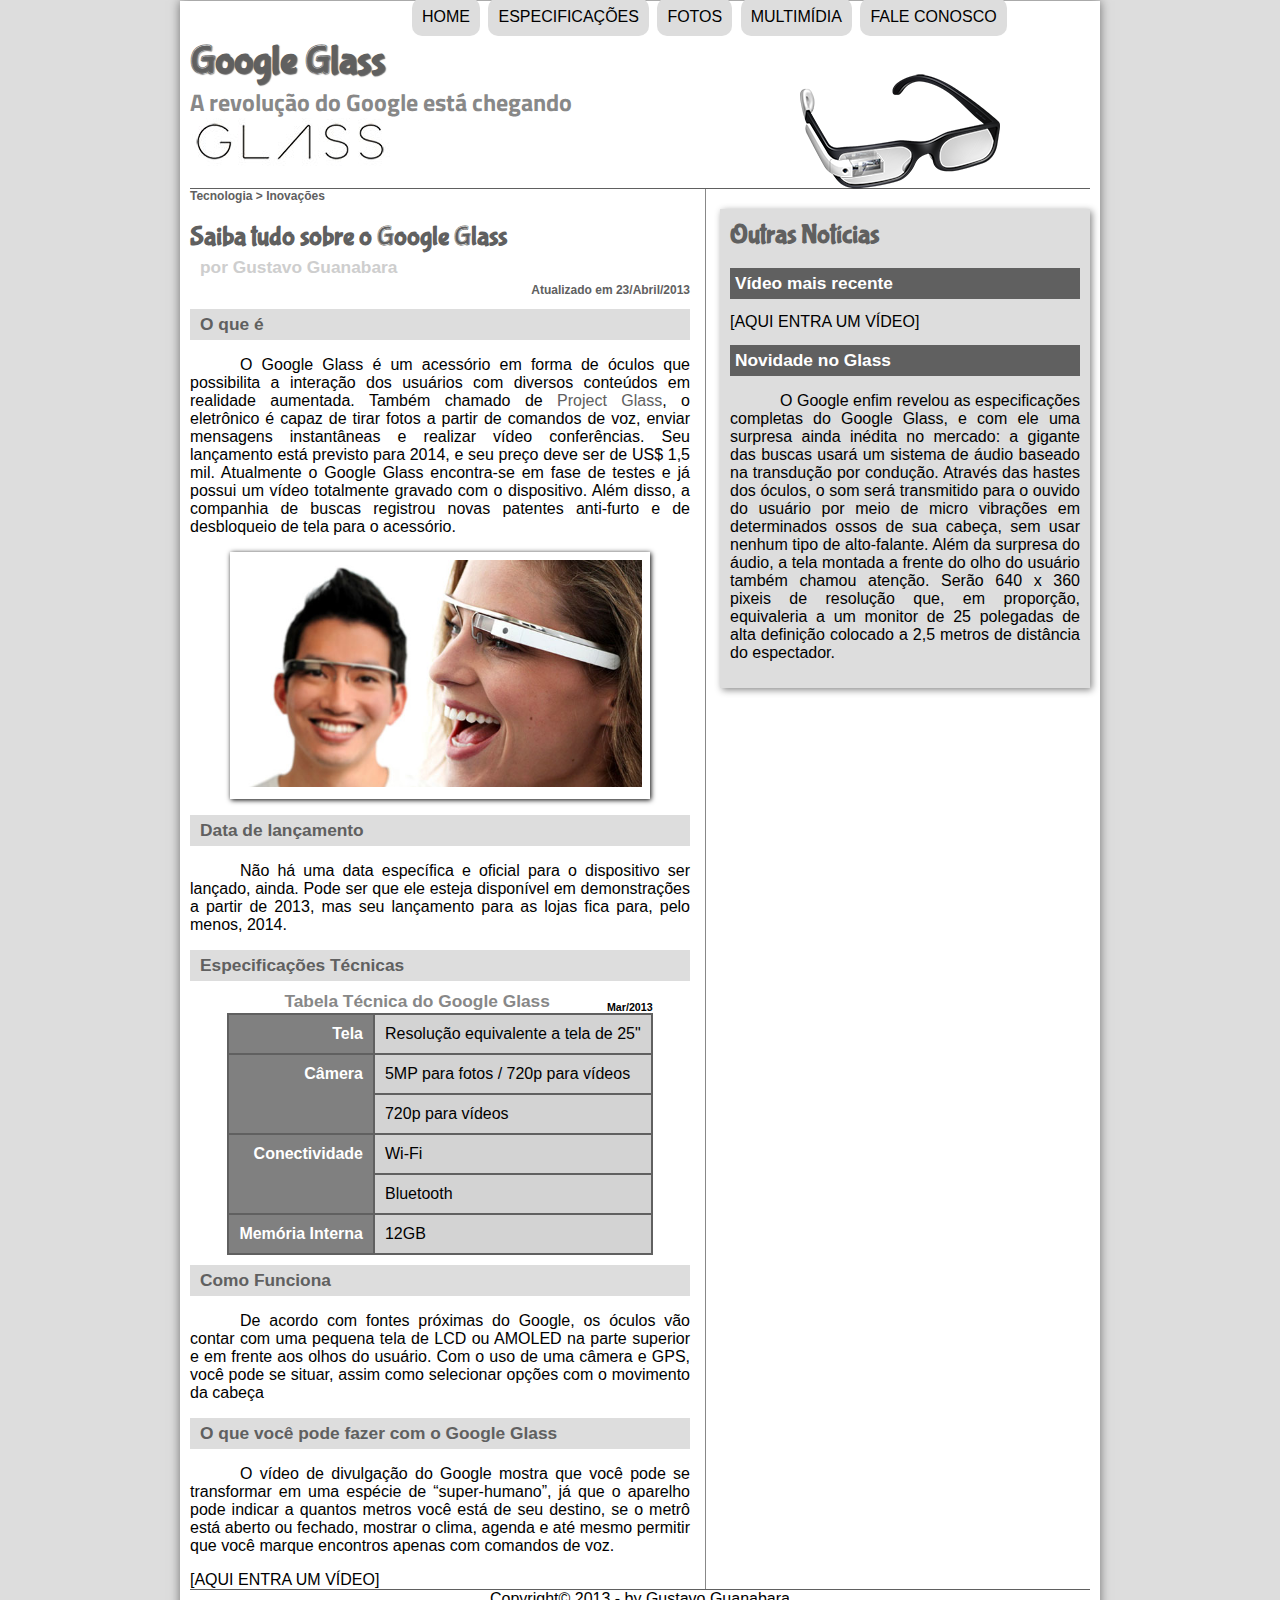
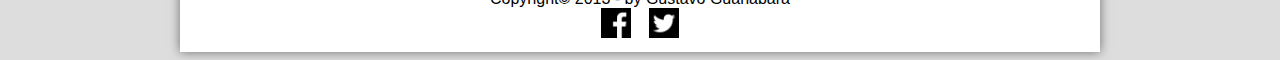
<file: index.html>
<!DOCTYPE html>
<html lang="pt-br">

<head>
    <meta charset="UTF-8">
    <meta name="viewport" content="width=device-width, initial-scale=1.0">
    <title>Tudo Sobre Google Glass</title>
    <link rel="stylesheet" href="_css/estilo.css">
</head>

<body>
    <script>
        function mudaFoto() {
            document.getElementsById("icone").src = foto;
        }
    </script>
    
    <div id="interface">

        <header id="cabeçalho">
            <hgroup>
                <h1>Google Glass</h1>
                <h2>A revolução do Google está chegando</h2>
            </hgroup>

            <img id="icone" src="_imagens/glass-oculos-preto-peq.png">
            <nav id="menu">
                <h1>Menu Principal</h1>
                <ul type="disc">
                    <li><a href="index.html">Home</a></li>
                    <li><a href="specs.html">Especificações</a></li>
                    <li><a href="fotos.html">Fotos</a></li>
                    <li><a href="multimidia.html">Multimídia</a></li>
                    <li><a href="fale-conosco.html">Fale Conosco</a></li>
                </ul>
            </nav>
        </header>

        <section id="corpo">
            <article id="noticia-principal">
                <header id="cabeçalho-artigo">
                    <hgroup>
                        <h3>Tecnologia > Inovações</h3>
                        <h1>Saiba tudo sobre o Google Glass</h1>
                        <h2>por Gustavo Guanabara</h2>
                        <h3 class="data">Atualizado em 23/Abril/2013</h3>
                    </hgroup>
                </header>

                <h2>O que é</h2>
                <p>
                    O Google Glass é um acessório em forma de óculos que possibilita a interação dos usuários com
                    diversos
                    conteúdos em realidade aumentada. Também chamado de <a href="https://www.google.com/glass/start/"
                        target="_blank">Project Glass</a>, o eletrônico é capaz de tirar fotos a
                    partir de comandos de voz, enviar mensagens instantâneas e realizar vídeo conferências. Seu
                    lançamento
                    está
                    previsto para 2014, e seu preço deve ser de US$ 1,5 mil. Atualmente o Google Glass encontra-se em
                    fase
                    de
                    testes e já possui um vídeo totalmente gravado com o dispositivo. Além disso, a companhia de buscas
                    registrou novas patentes anti-furto e de desbloqueio de tela para o acessório.
                </p>

                <figure class="foto-legenda">
                    <img src="_imagens/glass-quadro-homem-mulher.jpg">
                    <figcaption>
                        <h3>Google Glass</h3>
                        <p>Uma nova maneira de ver o mundo.</p>
                    </figcaption>
                </figure>

                <h2>Data de lançamento</h2>
                <p>
                    Não há uma data específica e oficial para o dispositivo ser lançado, ainda. Pode ser que ele esteja
                    disponível em demonstrações a partir de 2013, mas seu lançamento para as lojas fica para, pelo
                    menos,
                    2014.
                </p>

                <h2>Especificações Técnicas</h2>
                <table id="tabela-spec">
                    <caption>Tabela Técnica do Google Glass <span>Mar/2013</span></caption>

                    <tr>
                        <td class="colunaEsquerda">Tela</td>
                        <td class="colunaDireita">Resolução equivalente a tela de 25"</td>
                    </tr>
                    <tr>
                        <td rowspan="2" class="colunaEsquerda">Câmera</td>
                        <td class="colunaDireita">5MP para fotos / 720p para vídeos</td>
                    </tr>
                    <tr>
                        <td class="colunaDireita">720p para vídeos</td>
                    </tr>
                    <tr>
                        <td rowspan="2" class="colunaEsquerda">Conectividade</td>
                        <td class="colunaDireita">Wi-Fi</td>
                    </tr>
                    <tr>
                        <td class="colunaDireita">Bluetooth</td>
                    </tr>
                    <tr>
                        <td class="colunaEsquerda">Memória Interna</td>
                        <td class="colunaDireita">12GB</td>
                    </tr>
                </table>


                <h2>Como Funciona</h2>
                <p>
                    De acordo com fontes próximas do Google, os óculos vão contar com uma pequena tela de LCD ou AMOLED
                    na
                    parte
                    superior e em frente aos olhos do usuário. Com o uso de uma câmera e GPS, você pode se situar, assim
                    como
                    selecionar opções com o movimento da cabeça
                </p>

                <h2>O que você pode fazer com o Google Glass</h2>
                <p>
                    O vídeo de divulgação do Google mostra que você pode se transformar em uma espécie de
                    “super-humano”, já
                    que
                    o aparelho pode indicar a quantos metros você está de seu destino, se o metrô está aberto ou
                    fechado,
                    mostrar o clima, agenda e até mesmo permitir que você marque encontros apenas com comandos de voz.
                </p>

                [AQUI ENTRA UM VÍDEO]
            </article>
        </section>

        <aside id="lateral">
            <h1>Outras Notícias</h1>
            <h2>Vídeo mais recente</h2>

            [AQUI ENTRA UM VÍDEO]

            <h2>Novidade no Glass</h2>
            <p>
                O Google enfim revelou as especificações completas do Google Glass, e com ele uma surpresa ainda inédita
                no
                mercado: a gigante das buscas usará um sistema de áudio baseado na transdução por condução.
                Através das hastes dos óculos, o som será transmitido para o ouvido do usuário por meio de micro
                vibrações
                em determinados ossos de sua cabeça, sem usar nenhum tipo de alto-falante.

                Além da surpresa do áudio, a tela montada a frente do olho do usuário também chamou atenção.
                Serão 640 x 360 pixeis de resolução que, em proporção, equivaleria a um monitor de 25 polegadas de alta
                definição colocado a 2,5
                metros de distância do espectador.
            </p>
        </aside>

        <footer id="rodape">
            Copyright&copy; 2013 - by Gustavo Guanabara <br>
            <a href="https://www.facebook.com/groups/1520234831617060" target="_blank"><img
                    src="_imagens/facebook-footer.png" alt="facebook" width="30px" height="30px"></a> &nbsp;&nbsp;
            <a href="https://twitter.com/cursosemvideo" target="_blank"><img src="_imagens/twitter-footer.png"
                    alt="twitter" width="30px" height="30px"></a>
        </footer>
    </div>
</body>

</html>
</file>
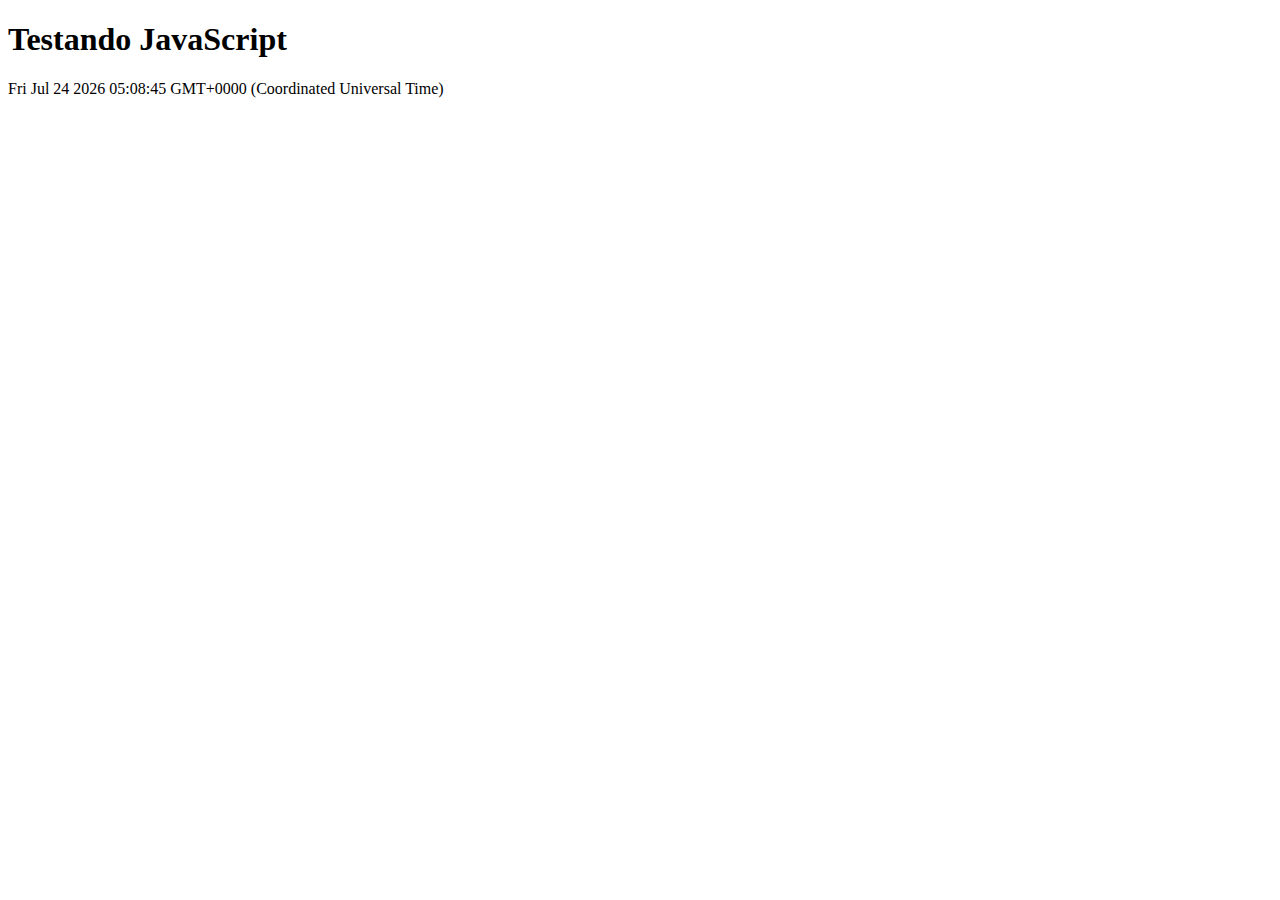
<file: teste.html>
<!DOCTYPE html>
<html lang="pt-br">
<head>
    <meta charset="UTF-8">
    <meta name="viewport" content="width=device-width, initial-scale=1.0">
    <title>Teste com JavaScript</title>
</head>
<body>
    <h1>Testando JavaScript</h1>
    
    <script>
      document.write(Date())
       
    </script>
</body>
</html>
</file>
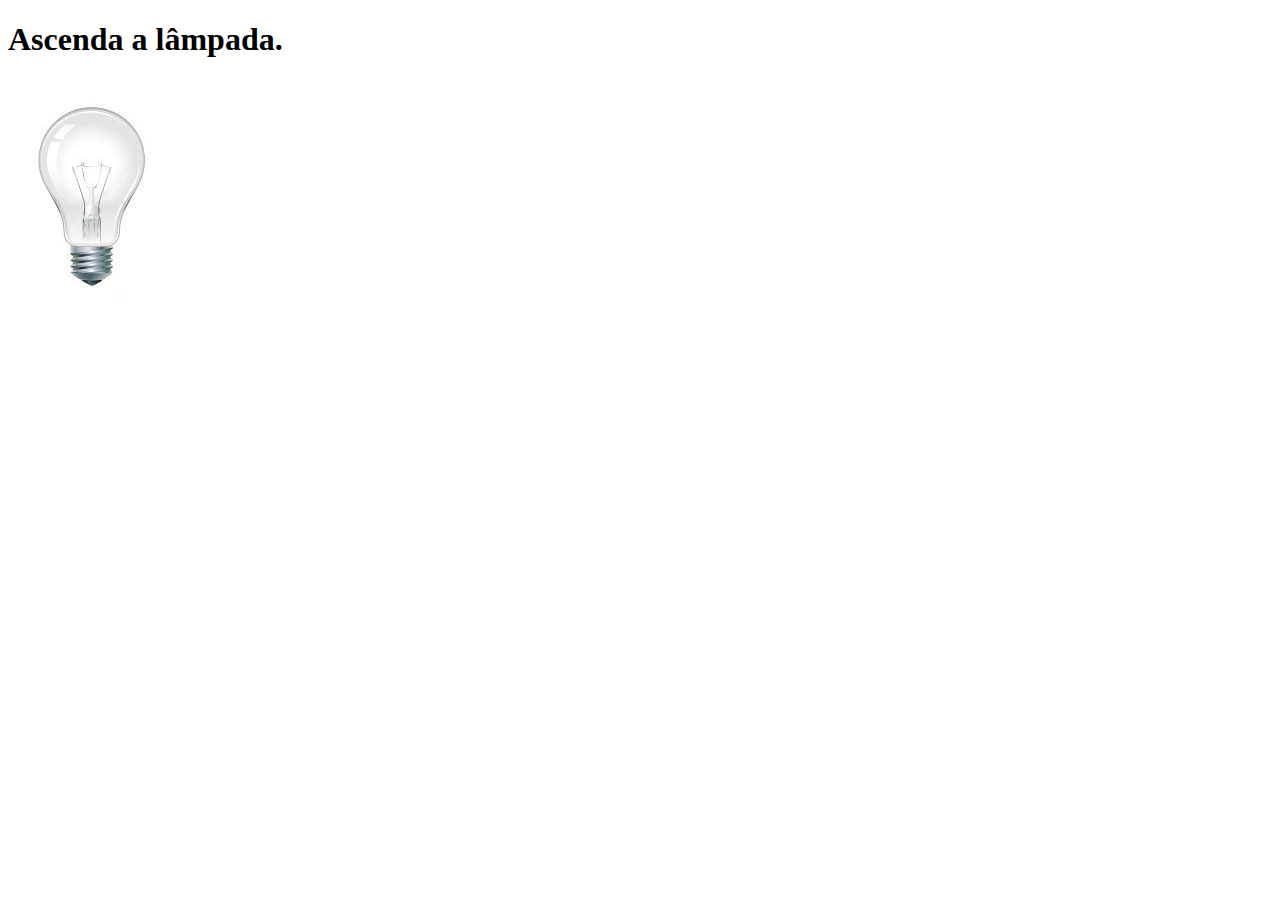
<file: teste2.html>
<!DOCTYPE html>
<html lang="pt-br">
<head>
    <meta charset="UTF-8">
    <meta name="viewport" content="width=device-width, initial-scale=1.0">
</head>
<script>
    function acendeLampada(){  
       document.getElementById('luz').src="_imagens/lampada-acesa.jpg"       
    }

    function apagaLampada(){
        document.getElementById('luz').src = '_imagens/lampada-apagada.jpg'
    }

    function quebraLampada(){
        document.getElementById('luz').src = '_imagens/lampada-quebrada.jpg'
    }
    
</script>
<body>
<h1>Ascenda a lâmpada.</h1> 
<img src="_imagens/lampada-apagada.jpg" id="luz" onmousemove="acendeLampada()" onmouseout="apagaLampada() " onclick="quebraLampada()">
</body>
</html>
</file>
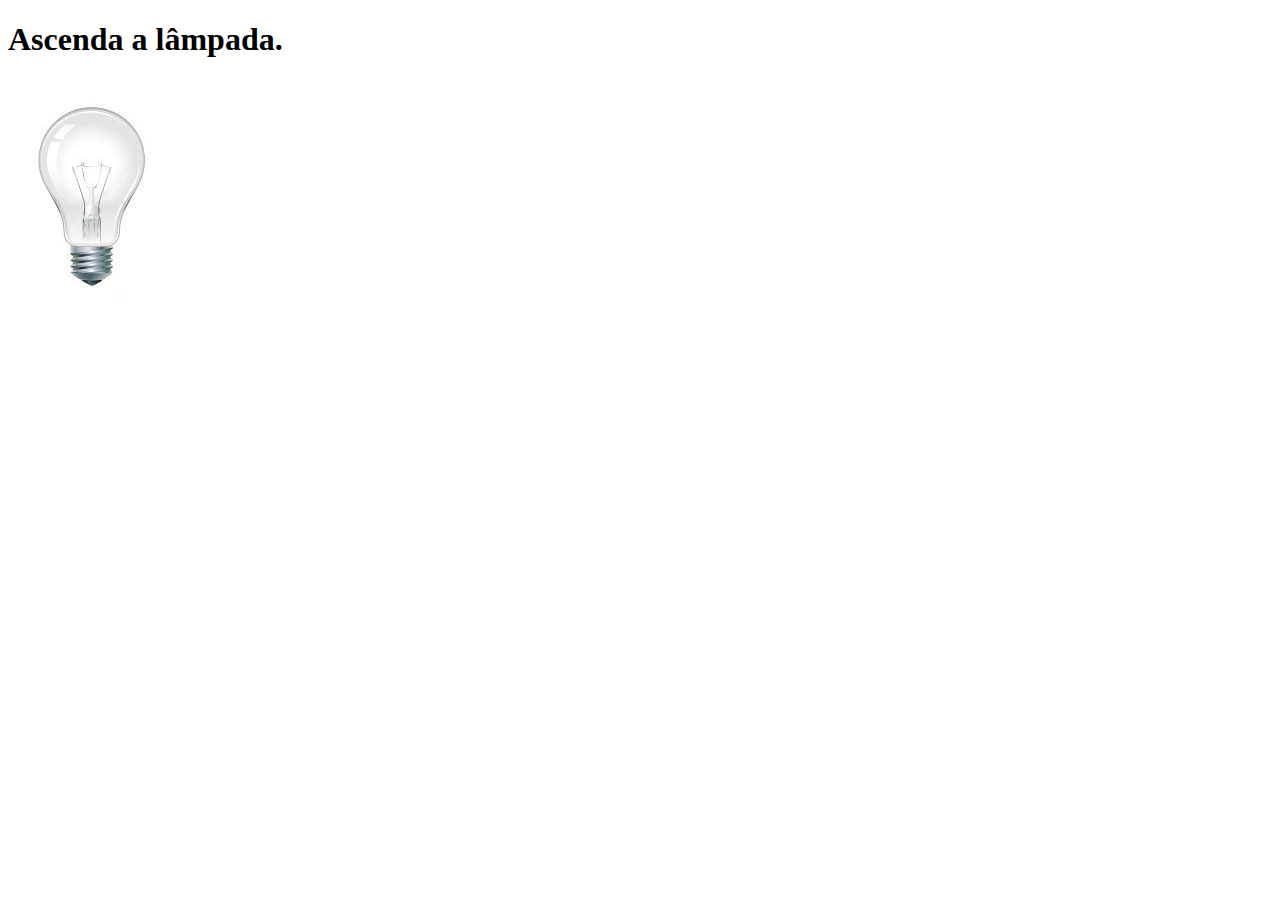
<file: teste3.html>
<!DOCTYPE html>
<html lang="pt-br">

<head>
    <meta charset="UTF-8">
    <meta name="viewport" content="width=device-width, initial-scale=1.0">
</head>
<script>
    var quebrada = false

    function mudaLampada(tipo) {
        if (!quebrada) {
            document.getElementById('luz').src = "_imagens/" + tipo + ".jpg"
            if (tipo == "lampada-quebrada") {
                quebrada == true
            }
        }

    }

</script>

<body>
    <h1>Ascenda a lâmpada.</h1>
    <img src="_imagens/lampada-apagada.jpg" id="luz" onmousemove="mudaLampada('lampada-acesa')" onmouseout="mudaLampada('lampada-apagada') "onclick="mudaLampada('lampada-quebrada')">
</body>

</html>
</file>
<file: _css/estilo.css>
@charset "UTF-8";
@import url('https://fonts.googleapis.com/css2?family=Titillium+Web&display=swap');
@font-face{
    font-family: 'FonteLogo';
    src: url("../_fonts/bubblegum-sans-regular.otf");
    font-family: 'Titillium Web', sans-serif;
}
p {
    text-indent: 50px;
    text-align: justify;
}

a {
    color: #606060;
    text-decoration: none;
}

a:hover{
    text-decoration: underline;
}

header#cabeçalho img#icone {
    position: absolute;
    left: 800px;
    top: 70px;
}

header#cabeçalho {
    border-bottom: 1px #606060 solid;
    height: 150px;
    background: url("../_imagens/glass-logo-peq.jpg") no-repeat 0px 80px;
}

header#cabeçalho h1{
    font-family: 'FonteLogo', sans-serif;
    font-size: 30pt ;
    color: #606060;
    text-shadow: 1px 1px 1px rgba(0, 0, 0, 0.6) ;
    padding: 0px;
    margin-bottom:0px;
}

header#cabeçalho h2{
    font-family: 'Titillium Web', sans-serif;
    color: #888888;
    padding: 0px;
    margin-top: 0px;
}


footer {
    text-align: center;
}

body {
    background-color: #dddddd;
    color: black;
    font-family: Arial, Helvetica, sans-serif;
}

div#interface {
    width: 900px;
    background-color: #ffffff;
    margin: -7px auto 0px auto;
    box-shadow: 0px 0px 10px rgba(0, 0, 0, 0.5);
    padding: 10px;
}

table#tabela-spec{
    border: 1px solid #606060;
    border-spacing: 0px;
    margin-left: auto;
    margin-right: auto;
}

table#tabela-spec td{
    border: 1px solid #606060;
    padding: 10px;
    text-align: center;
}

table#tabela-spec td.colunaEsquerda{
    color: white;
    background-color: grey;
    vertical-align: top;
    text-align: right;
    font-weight: bold;
}

table#tabela-spec td.colunaDireita{
    background-color: lightgrey;
    vertical-align: center;
    text-align: left;
}

table#tabela-spec caption{
    color: #888888;
    font-size: 13pt;
    font-weight: bolder;
}

table#tabela-spec caption span{
    display: block;
    float: right;
    color: black;
    font-size: 8pt;
    margin-top: 10px;
}


/*Formatação de imagens com legendas*/

figure.foto-legenda {
    position: relative;
    border: 8px solid white;
    box-shadow: 1px 1px 5px black;
}

figure.foto-legenda img {
    width: 100%;
    height: 100%;
}

figure.foto-legenda figcaption {
    opacity: 0;
    position: absolute;
    top: 0px;
    background-color: rgba(0, 0, 0, 0.4);
    color: white;
    height: 100%;
    width: 100%;
    padding: 10px;
    box-sizing: border-box;
    transition: opacity 0.5s;
}

figure.foto-legenda:hover figcaption {
    opacity: 1;
}

/*Formatação do Menu*/

nav#menu {
    display: block;
}

nav#menu ul {
    list-style: none;
    text-transform: uppercase;
    position: absolute;
    top: -20px;
    left: 370px;    
}

nav#menu li {
    display: inline-block;
    background-color: #dddddd;
    padding: 10px;
    margin: 2px;
    border-radius: 10px;
}

nav#menu li:hover {
    background-color: #606060;
    transition: linear 0.2s;
}

nav#menu h1 {
    display: none;
}

nav#menu a {
    color: black;
    text-decoration: none;
}

nav#menu a:hover {
    color: white;
    transition: linear 0.2s;
}

section#corpo{
    display: block;
    width: 500px;
    float: left;
    border-right: 1px solid #888888;
    padding-right: 15px;
}

article#noticia-principal h2{
    font-size: 13pt;
    color: #606060;
    background-color: #dddddd;
    padding: 5px 0px 5px 10px;
    margin: 10px 0px 10px 0px;
}

header#cabeçalho-artigo h1{
    font-family: 'FonteLogo', sans-serif;
    font-size: 20pt;
    color: #606060;
    margin-bottom: 0px;
}

header#cabeçalho-artigo h2{
    font-size: 13pt;
    color: #cecece;
    background-color: #ffffff;
    margin: 0px;

}

header#cabeçalho-artigo h3{
    font-size: 12px;
    color: #606060;
    margin-top: 0px;
}

.data{
    text-align: right;
}

aside#lateral{
    background-color: #dddddd;
    display: block;
    width: 350px;
    float: right;
    padding: 10px;
    margin-top: 20px;
    box-shadow: 2px 2px 7px #888888;
}

aside#lateral h1{
    font-family: 'FonteLogo', sans-serif;
    font-size: 20pt;
    color: #606060;
    margin-top: 0px;
}

aside#lateral h2{
    background-color: #606060;
    font-size: 13pt;
    color: white;
    padding: 5px;
}

footer#rodape{
    clear: both;
    border-top: 1px solid #606060 ;
}
</file>
